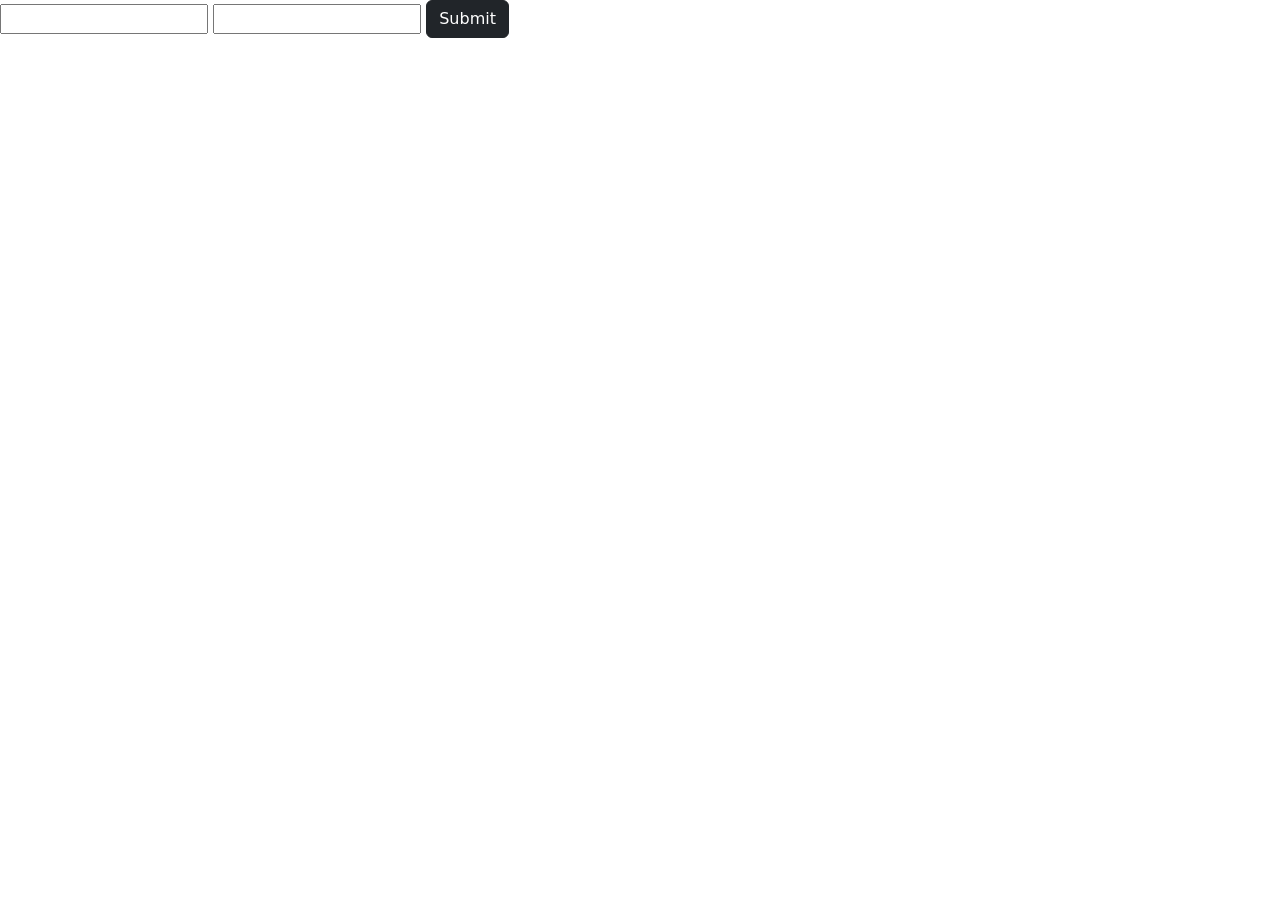
<file: target/HMS-0.0.1-SNAPSHOT/index.html>
<!doctype html>
<html lang="en">
  <head>
    <!-- Required meta tags -->
    <meta charset="utf-8">
    <meta name="viewport" content="width=device-width, initial-scale=1">

    <!-- Bootstrap CSS -->
    <link href="https://cdn.jsdelivr.net/npm/bootstrap@5.0.2/dist/css/bootstrap.min.css" rel="stylesheet" integrity="sha384-EVSTQN3/azprG1Anm3QDgpJLIm9Nao0Yz1ztcQTwFspd3yD65VohhpuuCOmLASjC" crossorigin="anonymous">

    <title>Hello, world!</title>
  </head>
  <body>
    
    <Form action="add" method="get">

      <input type="text" name="num1">
      <input type="text" name="num2">
      <input type="submit" class="btn btn-dark">

    </Form>

    <script src="https://cdn.jsdelivr.net/npm/bootstrap@5.0.2/dist/js/bootstrap.bundle.min.js" integrity="sha384-MrcW6ZMFYlzcLA8Nl+NtUVF0sA7MsXsP1UyJoMp4YLEuNSfAP+JcXn/tWtIaxVXM" crossorigin="anonymous"></script>
  </body>
</html>
</file>
